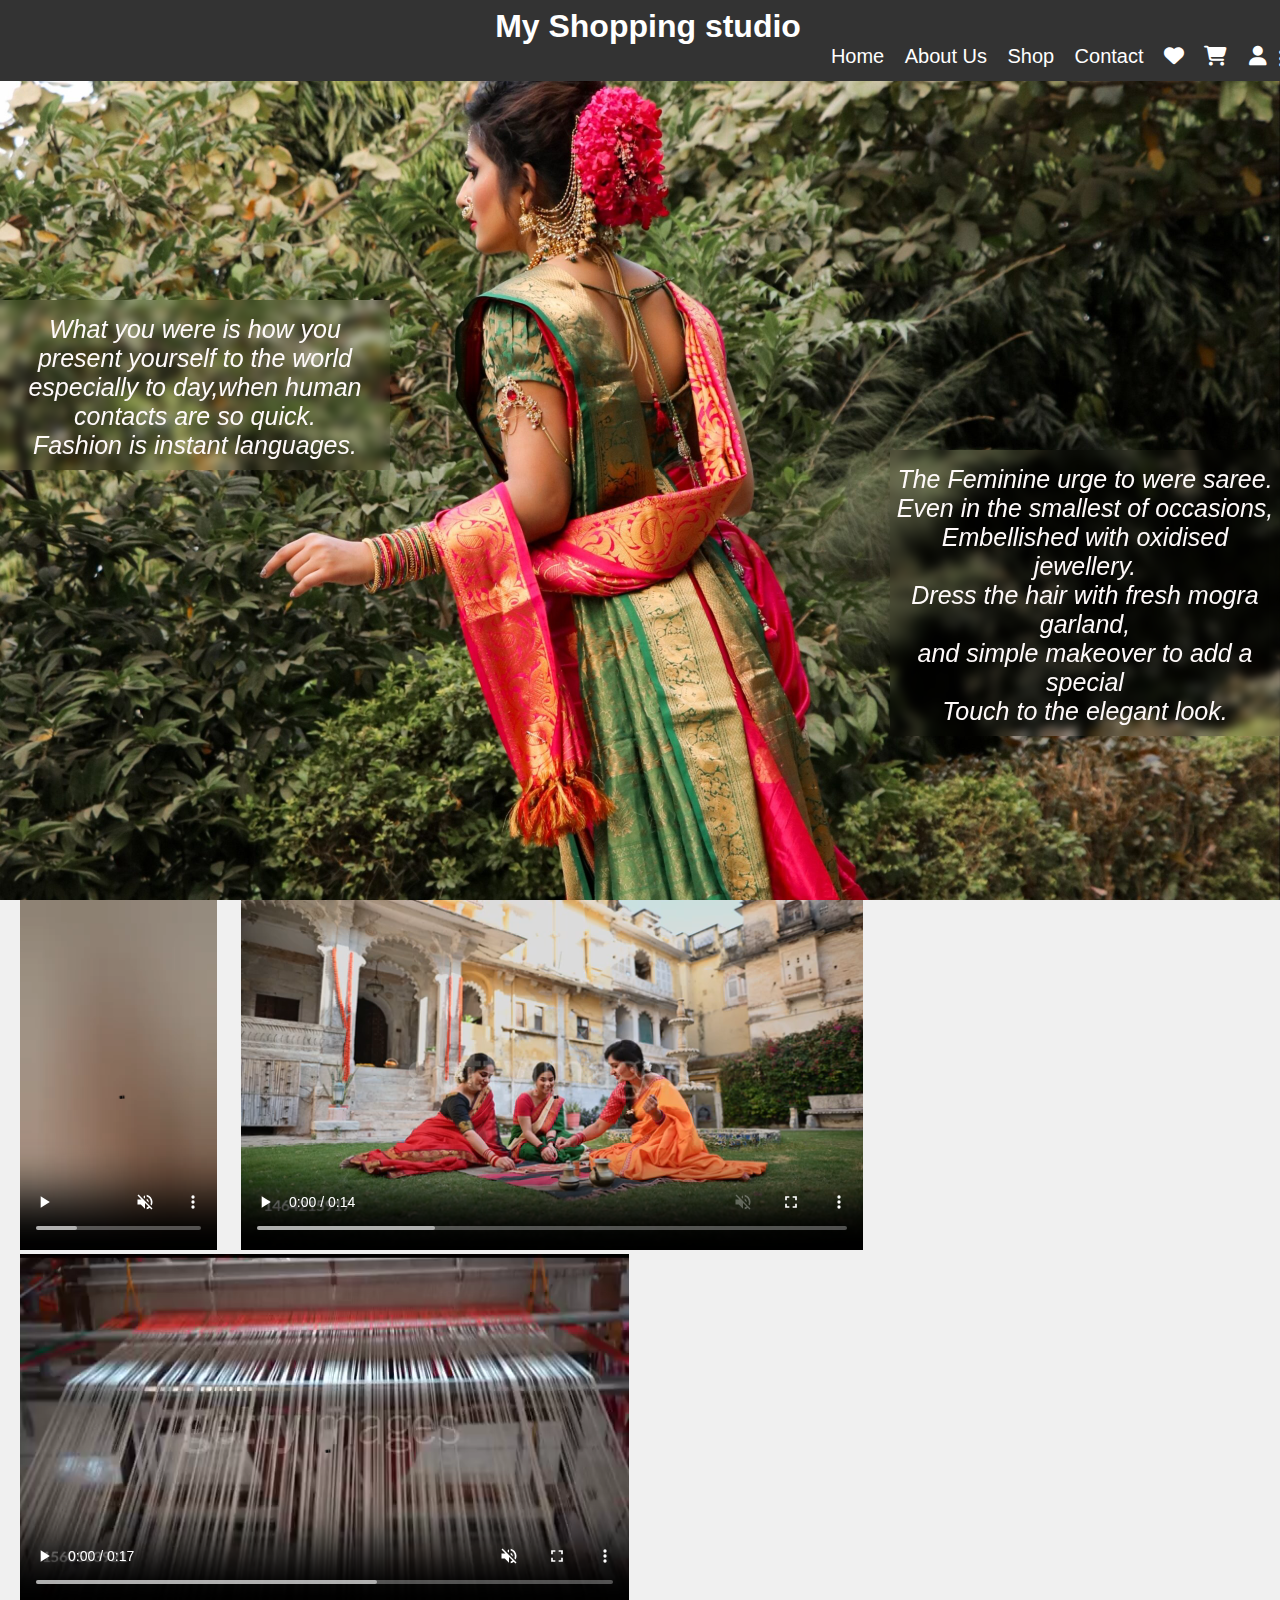
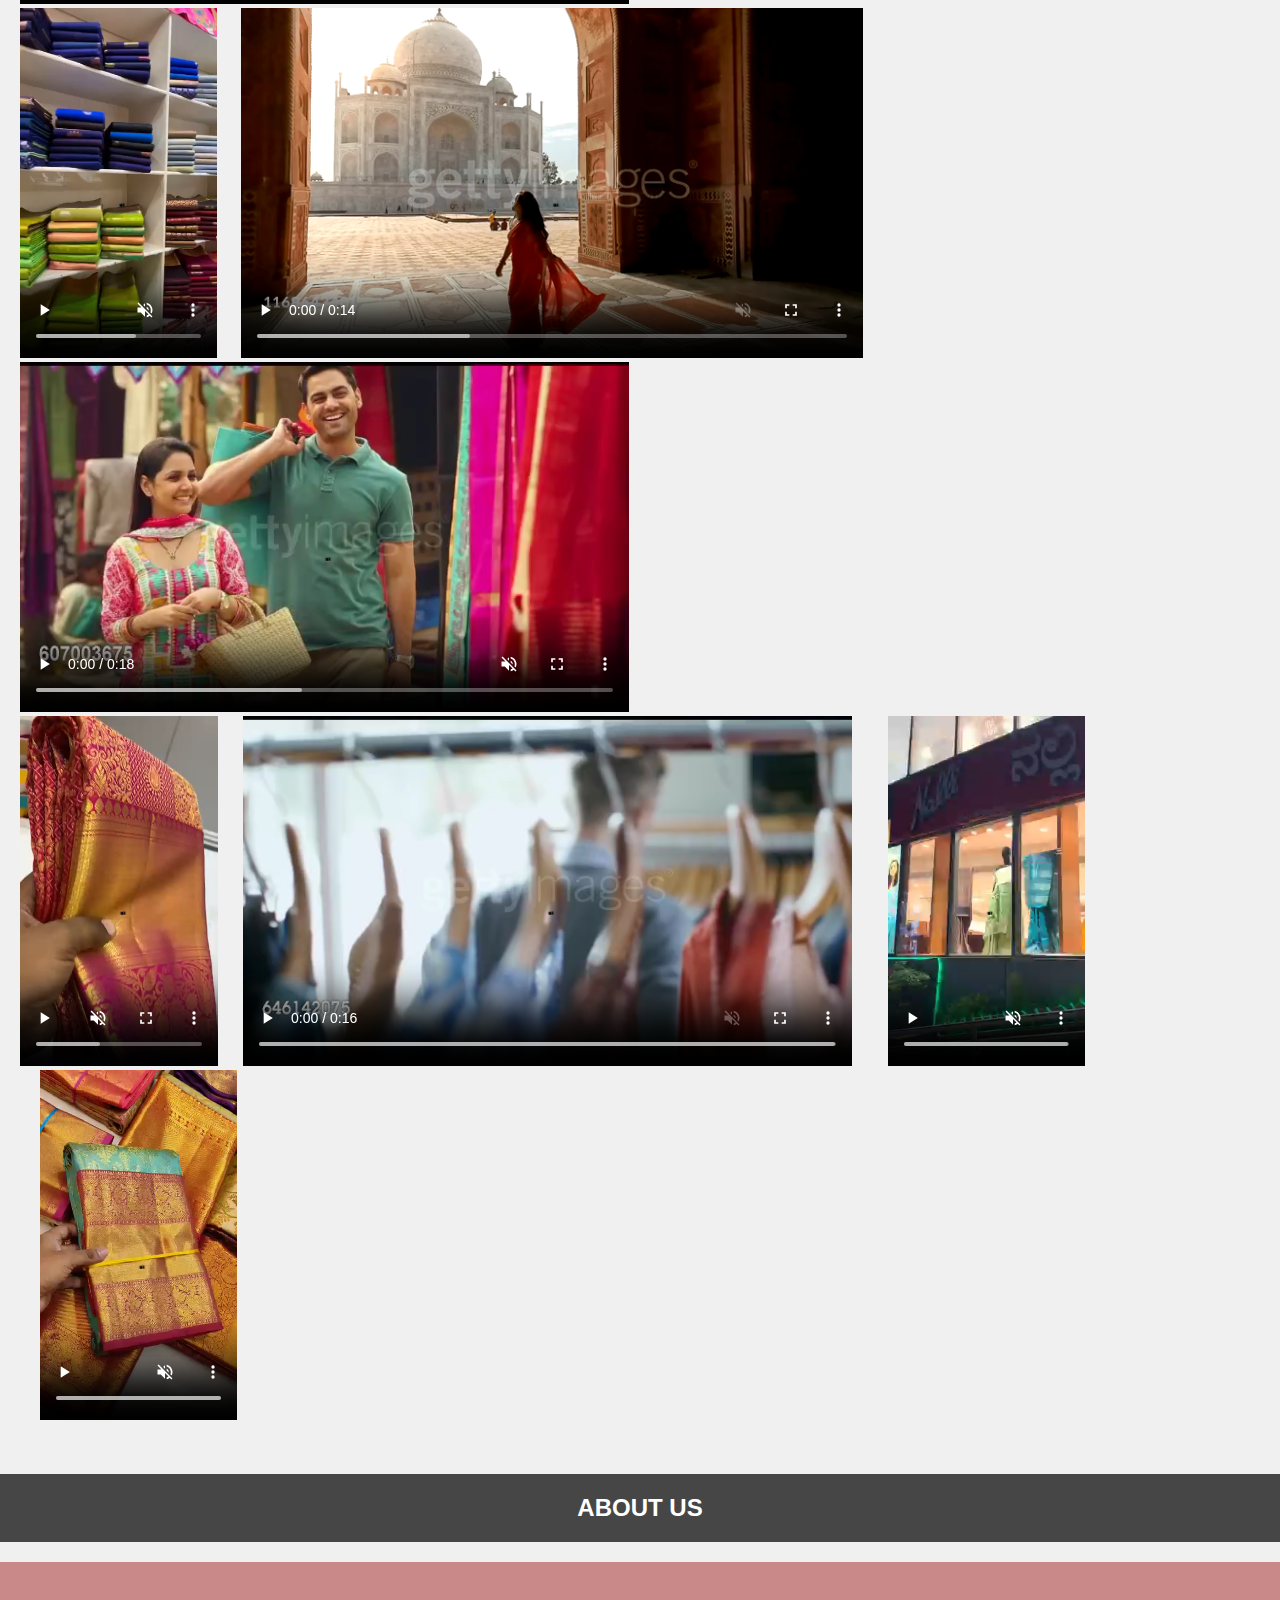
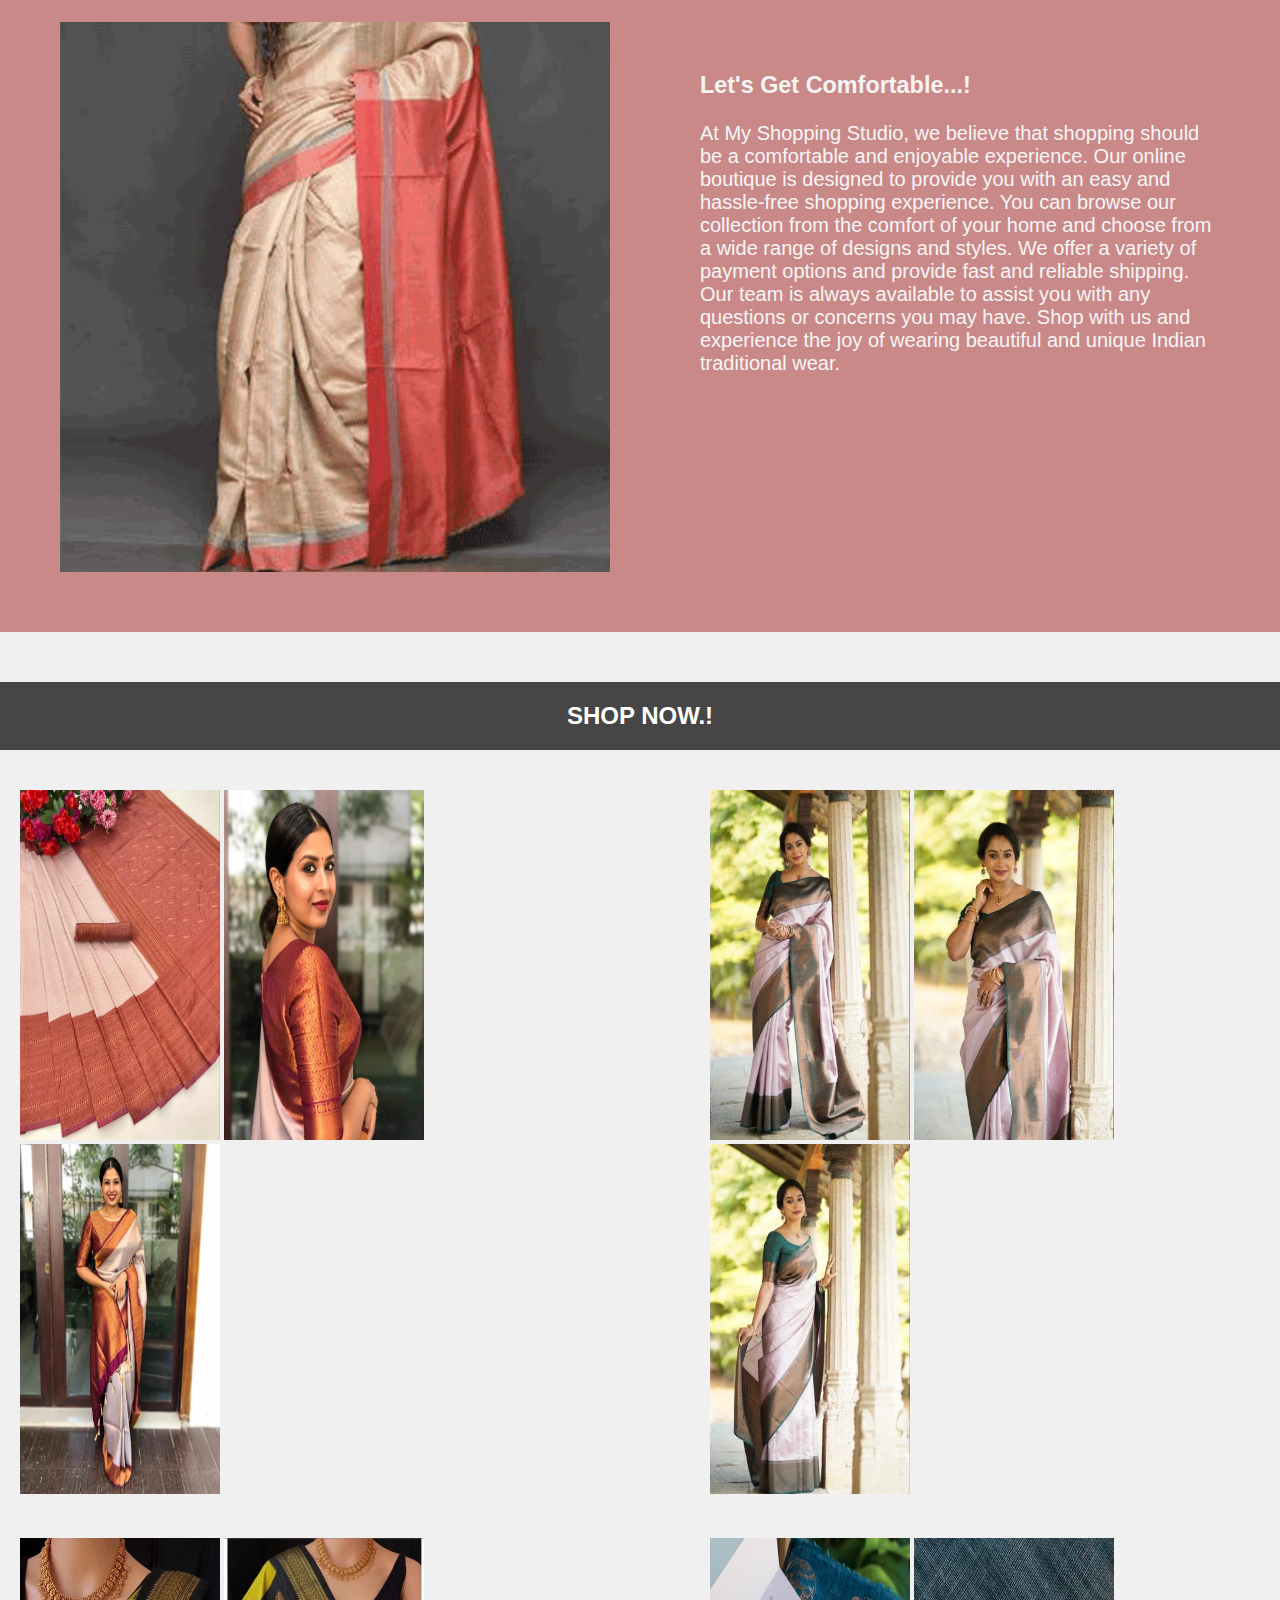
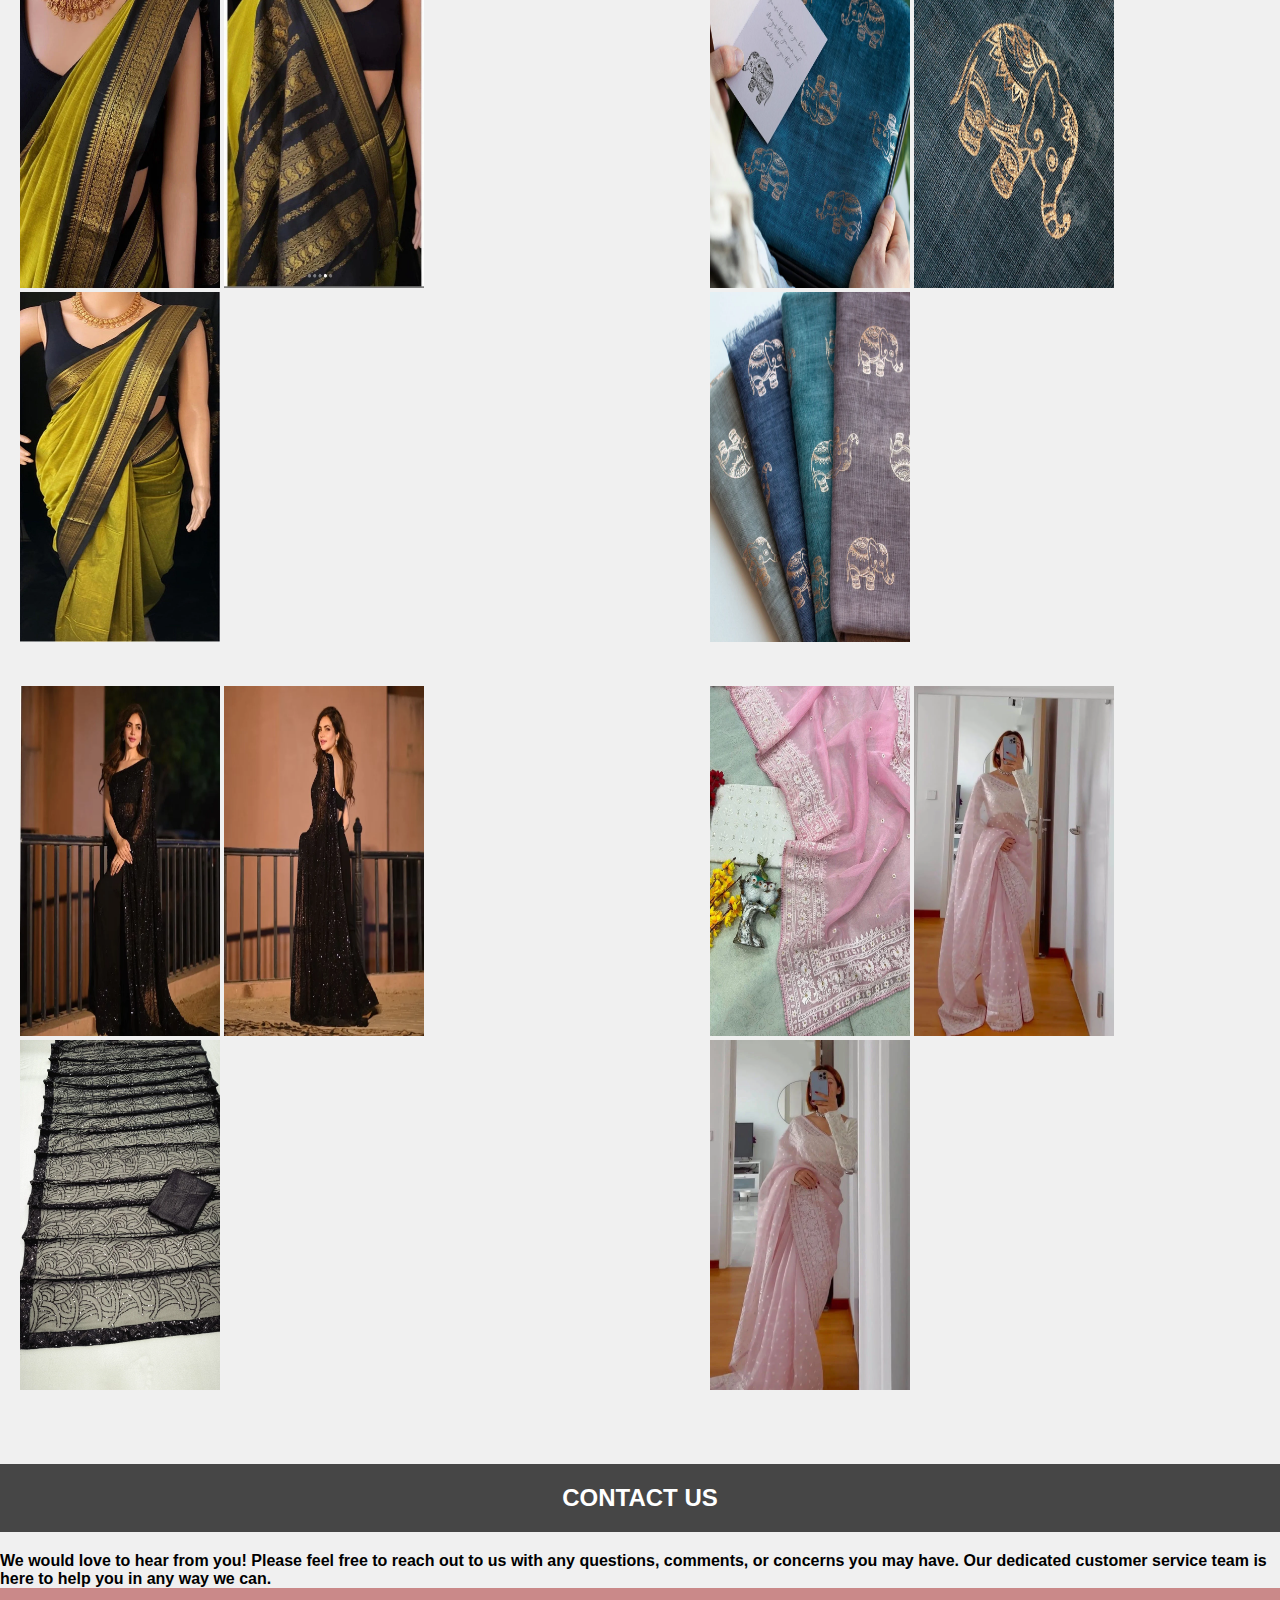
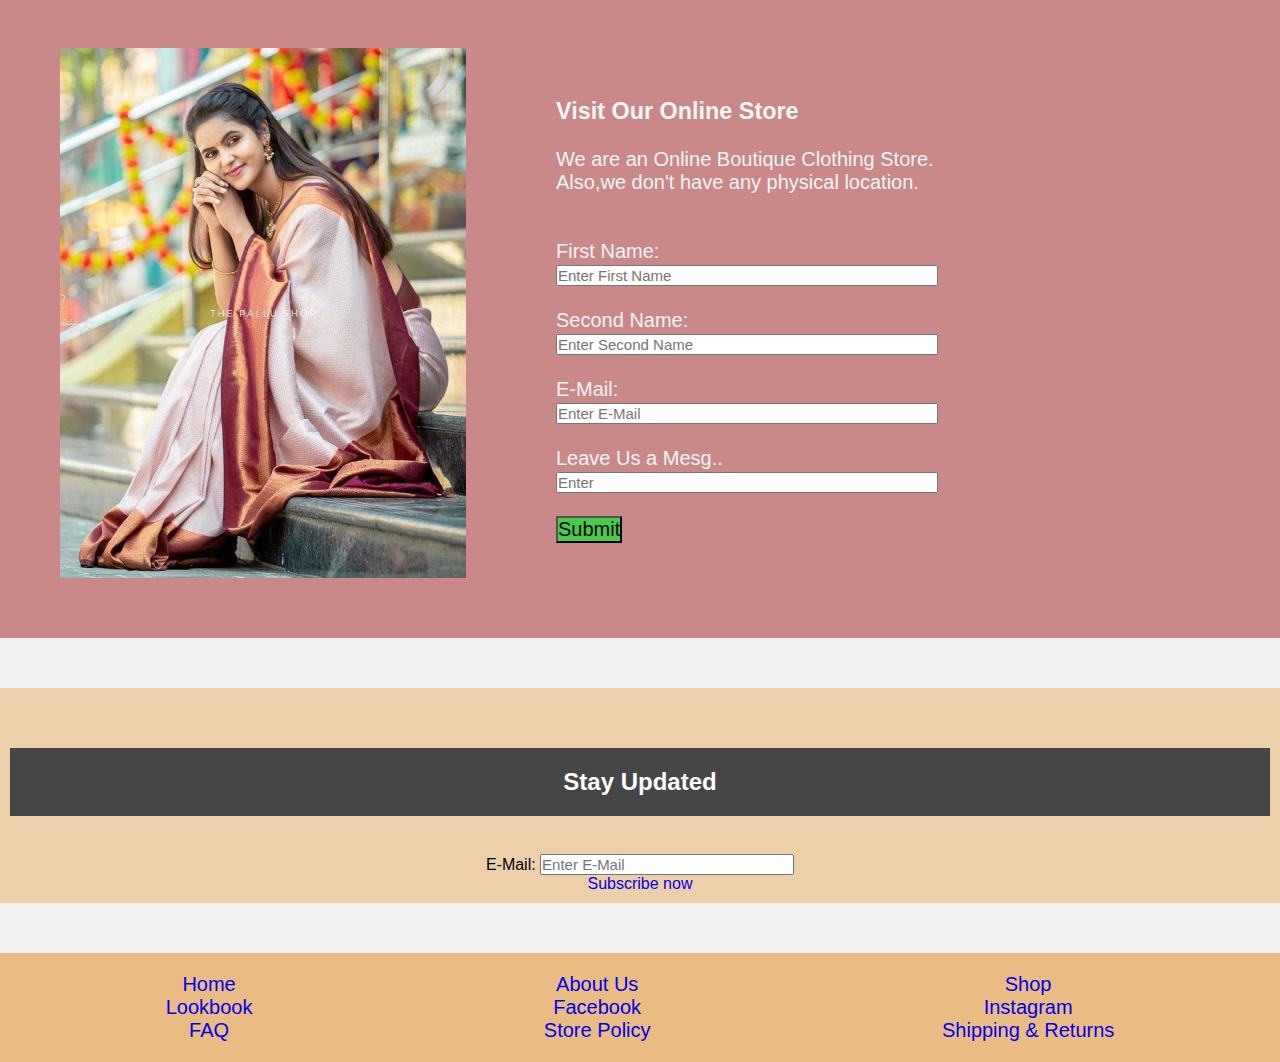
<file: index.html>
<!DOCTYPE html>
<html lang="en">

<head>
    <meta charset="UTF-8">
    <meta name="viewport" content="width=device-width, initial-scale=1.0">
    <title>My Shopping Studio</title>
    <link rel="stylesheet" href="web external.css">
    <link rel="stylesheet" href="https://cdnjs.cloudflare.com/ajax/libs/font-awesome/6.4.2/css/all.min.css">
</head>

<body>
    <div class="container">
        <header>
            <h1>My Shopping studio</h1>

            <i class="fa fa-ellipsis-v abc" aria-hidden="true"></i>
            <nav>
                <ul>
                    <li><a href="#home" style="color: white;">Home</a></li>
                    <li><a href="#aboutus" style="color: white;">About Us</a></li>
                    <li><a href="#shop" style="color: white;">Shop</a></li>
                    <li><a href="#contact" style="color: white;">Contact</a></li>
                    <li><a href="#"><i class="fa fa-heart" aria-hidden="true" style="color: white;"></i></a></li>
                    <li><a href="#" style="color: white;"><i class="fa fa-shopping-cart" aria-hidden="true"></i></a>
                    </li>
                    <li><a href="#" style="color: white;"><i class="fa fa-user" aria-hidden="true"></i></a></li>
                </ul>
            </nav>
        </header>

        <main>
            <section id="home">
                <div class="home">
                    <div class="hbox" style="color: snow; margin-top: 300px;">
                        <p>What you were is how you <br> present yourself to the world <br> especially to day,when human
                            <br>
                            contacts are so quick. <br> Fashion is instant languages.<br>
                        </p>
                    </div>
                    <div class="hbox" style="margin-left: 500px; margin-top: 450px;color:snow;">
                        <p>The Feminine urge to were saree.<br>Even in the smallest of occasions,<br>Embellished with
                            oxidised
                            jewellery.<br>Dress the hair with fresh mogra garland,<br>and simple makeover to add a
                            special<br>Touch
                            to the elegant look.</p>
                    </div>
                </div>
                <div>
                    <div>
                        <video height="350px" style="padding-left: 20px;" controls autoplay replay muted>
                            <source src="vedios/v10.mp4" type="video/mp4">
                        </video>

                        <video height="350px" style="padding-left: 20px;" controls autoplay replay muted>
                            <source src="vedios/v1.mp4" type="video/mp4">
                        </video>

                        <video height="350px" style="padding-left: 20px;" controls autoplay replay muted>
                            <source src="vedios/v7.mp4" type="video/mp4">
                        </video>
                    </div>

                    <div>
                        <video height="350px" style="padding-left: 20px;" controls autoplay replay muted>
                            <source src="vedios/v4.mp4" type="video/mp4">
                        </video>

                        <video height="350px" style="padding-left: 20px;" controls autoplay replay muted>
                            <source src="vedios/v2.mp4" type="video/mp4">
                        </video>

                        <video height="350px" style="padding-left: 20px;" controls autoplay replay muted>
                            <source src="vedios/v9.mp4" type="video/mp4">
                        </video>
                    </div>

                    <div>
                        <video height="350px" style="padding-left: 20px;" controls autoplay replay muted>
                            <source src="vedios/v6.mp4" type="video/mp4">
                        </video>

                        <video height="350px" style="padding-left: 20px;" controls autoplay replay muted>
                            <source src="vedios/v8.mp4" type="video/mp4">
                        </video>

                        <video height="350px" style="padding-left: 32px;" controls autoplay replay muted>
                            <source src="vedios/v3.mp4" type="video/mp4">
                        </video>

                        <video height="350px" style="padding-left: 40px;" controls autoplay replay muted>
                            <source src="vedios/v5.mp4" type="video/mp4">
                        </video>
                    </div>

                </div>
            </section>

            <section id="aboutus">
                <h2 class="abtus">ABOUT US</h2>
                <div class="abt-box">
                    <img src="images/abt.gif" width="50%"
                        height="550px" alt="">
                    <div class="sub">
                        <h3>Let's Get Comfortable...!</h3><br>
                        At My Shopping Studio, we believe that shopping should be a comfortable and enjoyable
                        experience.
                        Our online
                        boutique is designed to provide you with an easy and hassle-free shopping experience. You
                        can
                        browse
                        our
                        collection from the comfort of your home and choose from a wide range of designs and styles.
                        We
                        offer a variety
                        of payment options and provide fast and reliable shipping. Our team is always available to
                        assist
                        you with any
                        questions or concerns you may have. Shop with us and experience the joy of wearing beautiful
                        and
                        unique Indian
                        traditional wear.
                    </div>
                </div>
            </section>

            <section id="shop">
                <h2>SHOP NOW.!</h2>
                <div class="shcontainer" >
                    <div class="box" style="justify-content: center;" >
                        <div >
                            <img src="images/img1.jpg"
                                width="200px" height="350px" alt="">

                            <img src="images/img2.jpg"
                                width="200px" height="350px" alt="">

                            <img src="images/img3.jpg"
                                width="200px" height="350px" alt="">
                        </div>
                        <div style="margin-left: 100px;" >

                            <img src="images/img4.jpg"
                                width="200px" height="350px" alt="">

                            <img src="images/img5.jpg"
                                width="200px" height="350px" alt="">

                            <img src="images/img6.jpg" width="200px"
                                height="350px" alt="">
                        </div>
                    </div>
                    <div class="box" style="justify-content: center;">
                        <div>
                            <img src="images/img7.jpg"
                                width="200px" height="350px" alt="">
                        
                            <img src="images/img8.jpg"
                                width="200px" height="350px" alt="">
                       
                            <img src="images/img9.jpg"
                                width="200px" height="350px" alt="">
                        </div>
                        <div  style="margin-left: 100px;">
                            <img src="images/img10.jpg"
                                width="200px" height="350px" alt="">
                       
                            <img src="images/img11.jpg"
                                width="200px" height="350px" alt="">
                        
                            <img src="images/img12.jpg"
                                width="200px" height="350px" alt="">
                        </div>
                    </div>
                    <div class="box" style="justify-content: center;">
                        <div>
                            <img src="images/img13.jpg" width="200px"
                                height="350px" alt="">
                        
                            <img src="images/img14.jpg" width="200px"
                                height="350px" alt="">
                        
                            <img src="images/img15.jpg" width="200px"
                                height="350px" alt="">
                        </div>
                        <div  style="margin-left: 100px;">
                            <img src="images/img16.jpg"
                                width="200px" height="350px" alt="">
                        
                            <img src="images/img17.jpg"
                                width="200px" height="350px" alt="">
                        
                            <img src="images/img18.jpg"
                                width="200px" height="350px" alt="">
                        </div>
                    </div>
                </div>
            </section>

            <section id="contact">
                <h2>CONTACT US</h2>
                <h4>We would love to hear from you! Please feel free to reach out to us with any questions, comments,
                    or concerns you may have. Our dedicated customer service team is here to help you in any way we
                    can.
                </h4>
                <div class="cont">
                    <img src="images/cntimg.jpg"
                        width="35%" height="530px" alt="">
                    <div class="sub">
                        <h3>Visit Our Online Store</h3><br>
                        <p>We are an Online Boutique Clothing Store.</p>
                        <p>Also,we don't have any physical location.</p><br><br>

                        <label for="">First Name:</label>
                        <input type="text" placeholder="Enter First Name"><br><br>
                        <label for="">Second Name:</label>
                        <input type="text" placeholder="Enter Second Name"><br><br>
                        <label for="">E-Mail:</label>
                        <input type="email" placeholder="Enter E-Mail"><br><br>
                        <label for="">Leave Us a Mesg..</label>
                        <input type="" placeholder="Enter "><br><br>
                        <button style="background-color: rgb(73, 204, 73); font-size: 20px;">Submit</button>
                    </div>
                </div>
            </section>
        </main>

        <div class="bottom-up">
            <h2>Stay Updated</h2><br>
            <label for="">E-Mail:</label>
            <input style="width: 250px" type="email" placeholder="Enter E-Mail">
            <p><a href="#">Subscribe now</a></p>
        </div>

        <footer>
            <a href="#home">Home</a>
            <a href="#aboutus">About Us</a>
            <a href="#shop">Shop</a>
            <a href="sub topics.html">Lookbook</a>
            <a href="sub topics.html">Facebook</a>
            <a href="sub topics.html">Instagram</a>
            <a href="sub topics.html">FAQ</a>
            <a href="sub topics.html">Store Policy</a>
            <a href="sub topics.html">Shipping & Returns</a>
        </footer>
    </div>
</body>

</html>
</file>
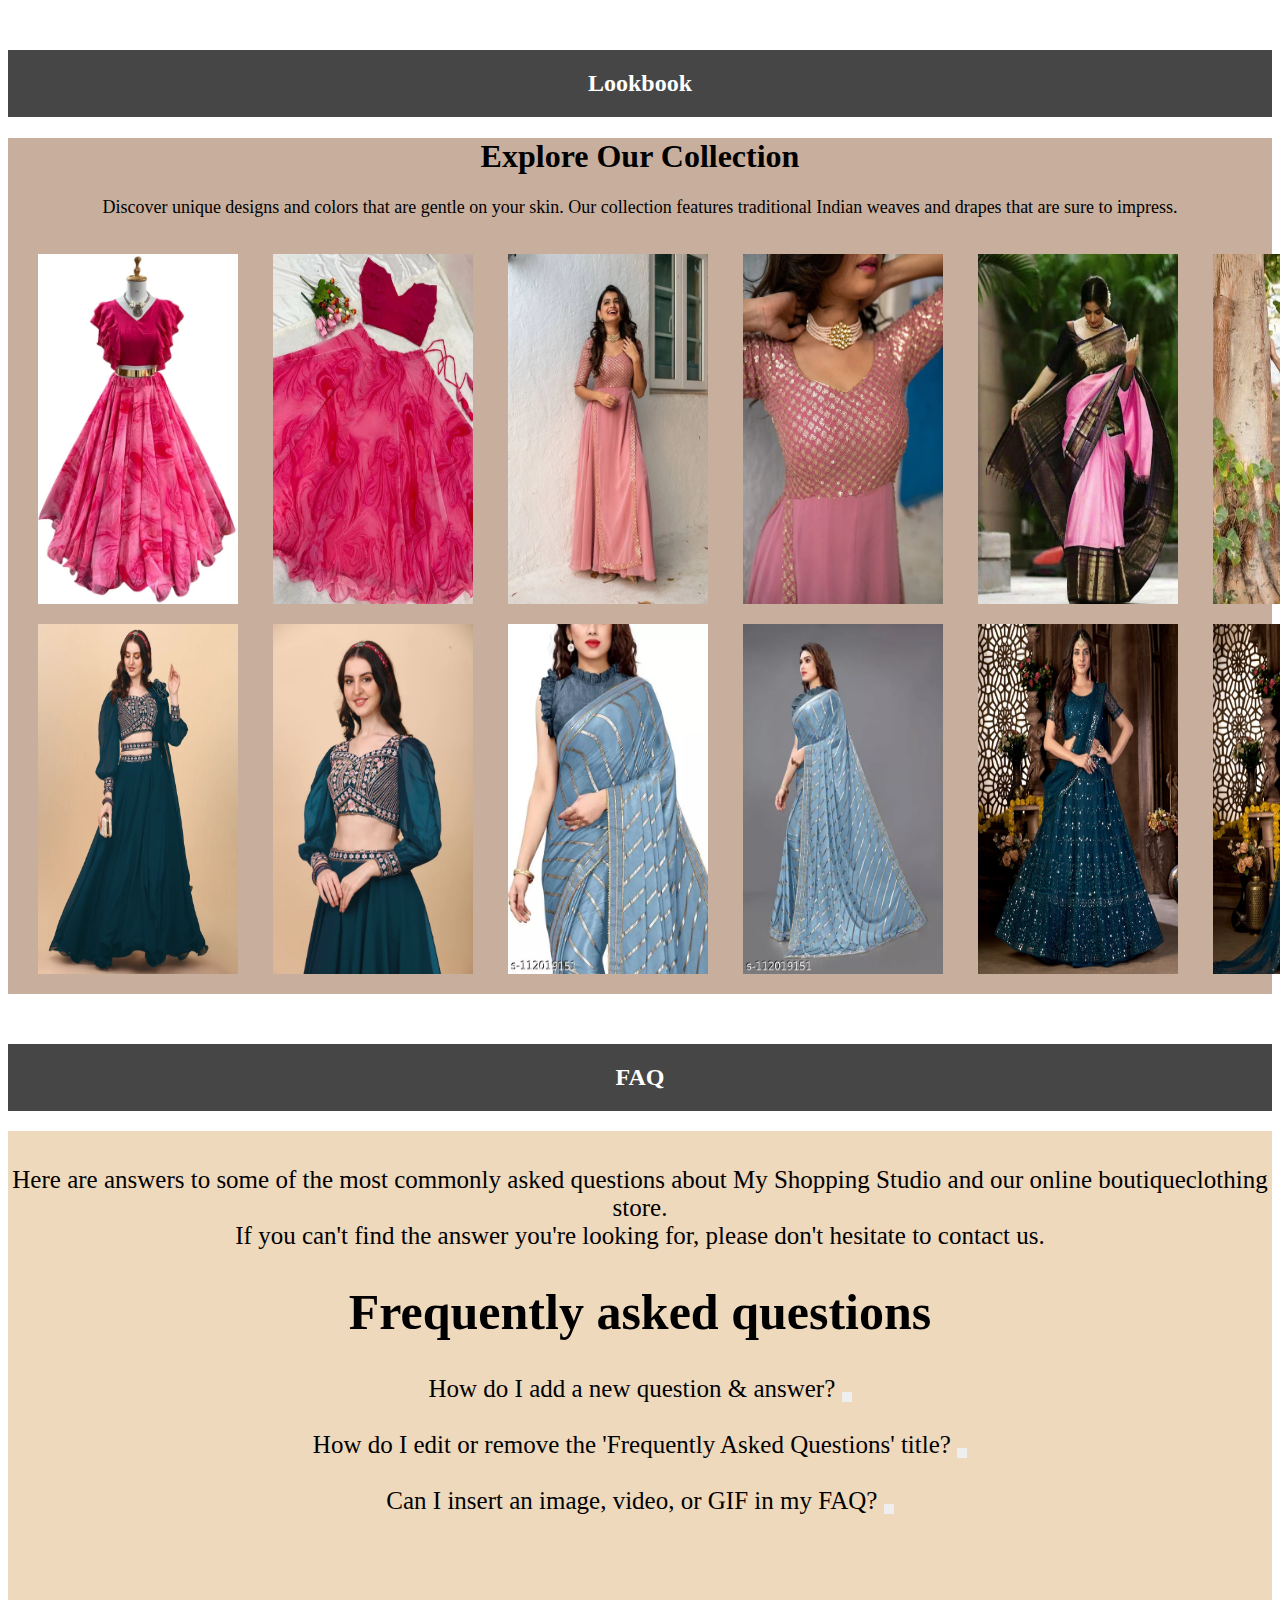
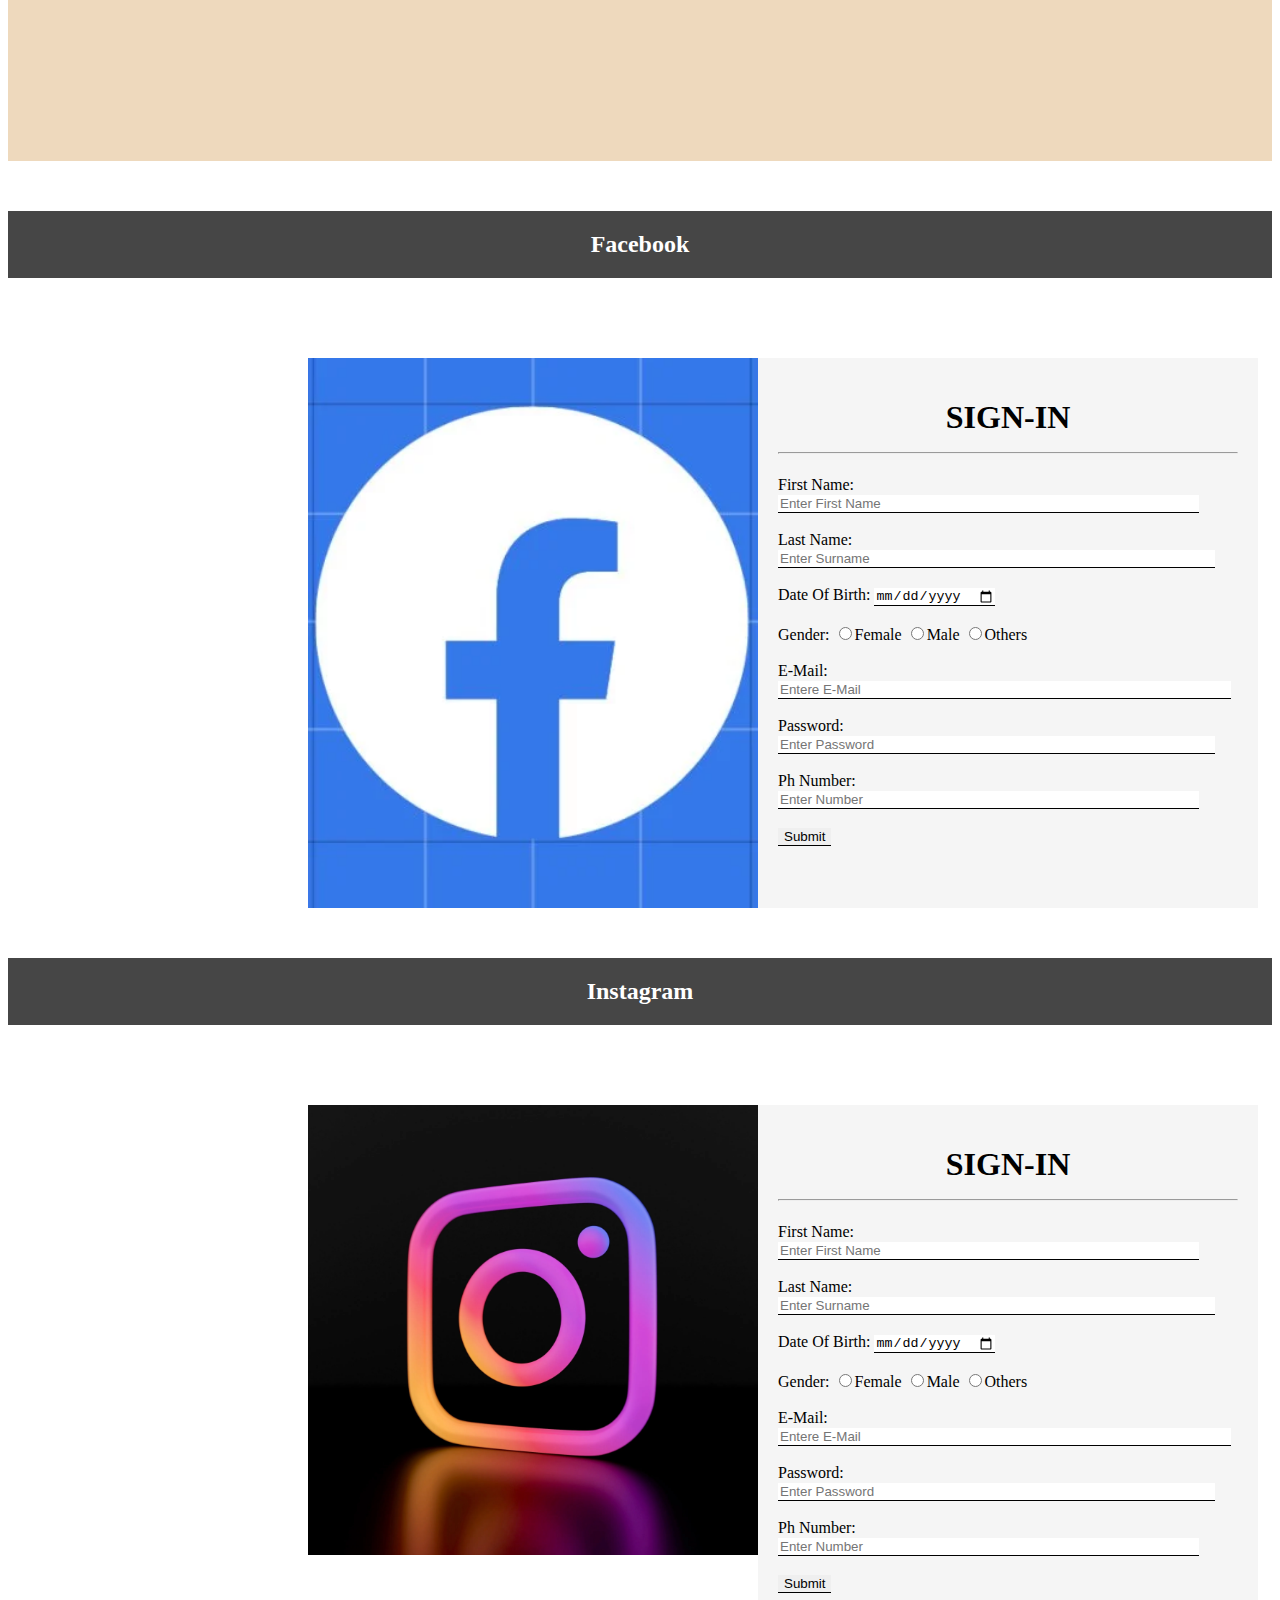
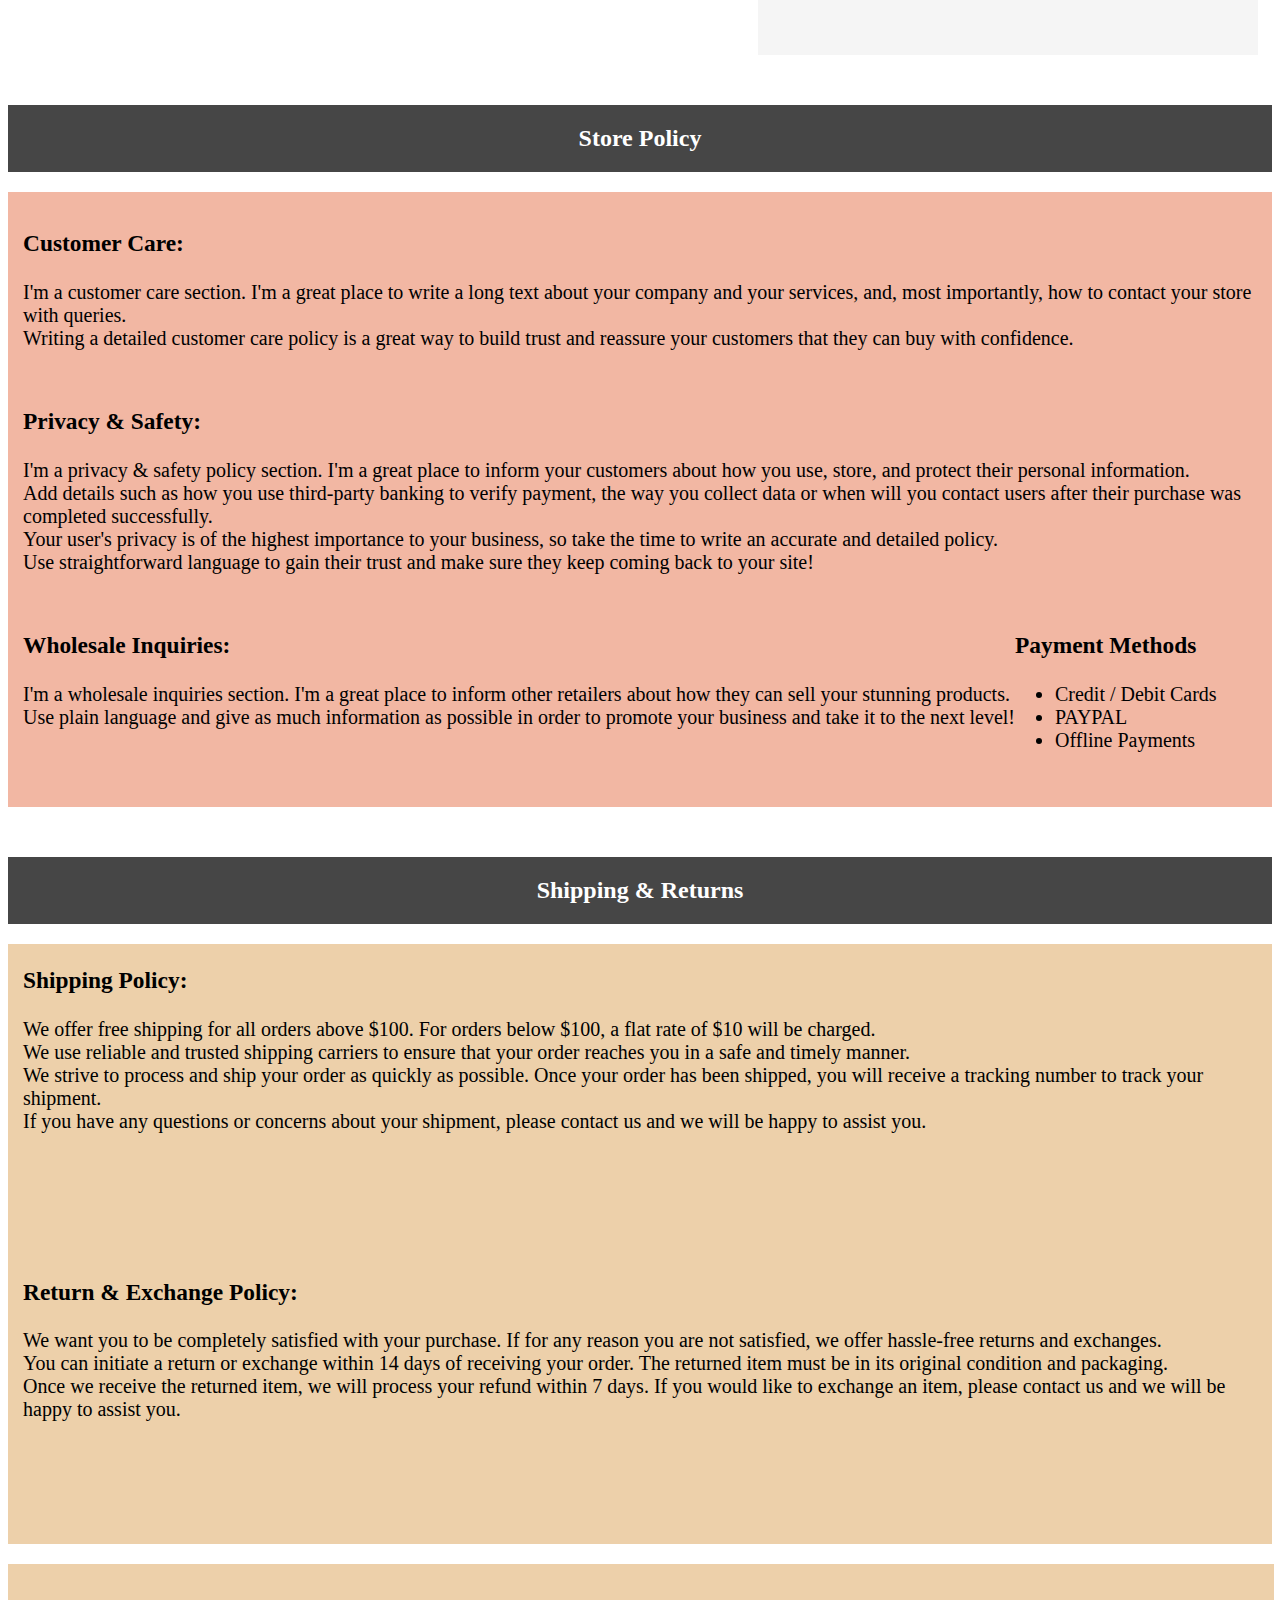
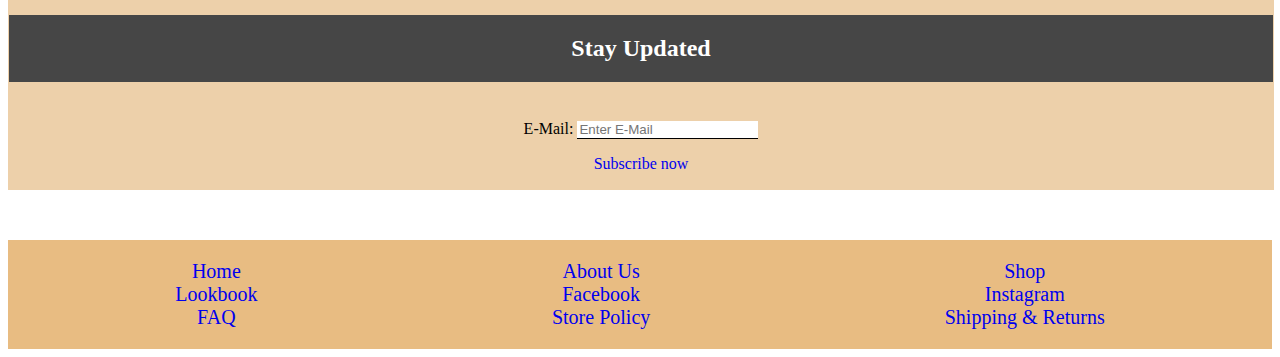
<file: sub topics.html>
<!DOCTYPE html>
<html lang="en">

<head>
    <meta charset="UTF-8">
    <meta name="viewport" content="width=device-width, initial-scale=1.0">
    <title>Document</title>
    <style>
        h2 {
            background-color: rgb(70, 70, 70);
            text-align: center;
            color: white;
            padding: 20px;
            margin-top: 50px;
            margin-bottom: 20px;
        }

        a {
            text-decoration: none;
        }

        img:hover {
            border: solid rgb(240, 168, 59);
        }

        .lb {
            width: 100%;
            background-color: rgb(200, 175, 157);
        }

        .lbbox {
            display: flex;
            column-gap: 35px;
            padding-bottom: 20px;
        }

        .facebook,
        .insta {
            background-repeat: no-repeat;
            background-size: 450px;
            margin-top: 1px;
            margin-left: 300px;
            width: 500px;
            height: 550px;
            border: 0px solid;
            text-align: center;
        }

        .boxa {
            margin-left: 450px;
            margin-bottom: 100px;
            margin-top: 80px;
            width: 500px;
            height: 550px;
            box-sizing: border-box;
            border: 0px solid rgb(190, 26, 130);
            background-color: whitesmoke;
            text-align: left;
            padding: 20px;
        }

        input {
            outline: none;
            border: none;
            border-bottom: 1px solid;
        }

        input[type=submit]:hover {
            background-color: #46b34b;
        }

        .container1 {
            width: 100%;
            height: 620px;
            background-color: #eed9bd;
            text-align: center;
            font-size: 25px;
            padding-top: 10px;
        }

        .dropdown {
            position: relative;
            display: inline-block;
        }

        .dropbtn {
            padding: 5px;
            border: none;
            cursor: pointer;
            text-align: center;
        }

        .dropdown-content {
            display: none;
            position: absolute;
            right: 0;
            background-color: #ffffff;
            width: 550px;
            box-shadow: 0px 8px 16px 0px rgba(0, 0, 0, 0.2);

        }

        .dropdown-content a {
            color: black;
            padding: 12px;
            text-decoration: none;
            display: block;
        }

        .dropdown-content a:hover {
            background-color: #f1f1f1;
        }

        .dropdown:hover .dropdown-content {
            display: block;
        }

        .dropdown:hover .dropbtn {
            background-color: black;
        }

        .policy {
            display: flex;
            flex-flow: wrap;
            /* width: 100%; */
            height: 600px;
            background-color: rgb(242, 183, 163);
            padding-top: 15px;
            font-size: 20px;
            padding-left: 15px;
        }

        .shipping {
            display: flex;
            flex-flow: wrap;
            /* width: 100%; */
            height: 600px;
            font-size: 20px;
            padding-left: 15px;
            background-color: #edd0aa;
        }

        .bottom-up {
            width: 100%;
            text-align: center;
            background-color: #edd0aa;
            margin-bottom: 50px;
            margin-top: 20px;
            padding: 1px;
        }

        footer {
            background-color: #e8bc82;
            text-align: center;
            display: grid;
            grid-template-columns: auto auto auto;
            padding: 20px;
            font-size: 20px;
            /* position: sticky; */
            /* width: 100%; */
        }

        @media (max-width: 800px) {
            .body {
                display: flex;
            }
        }
    </style>
</head>

<body>
    <section id="lookbook" style="width: 100%">
        <h2>Lookbook</h2>
        <div class="lb">
            <h1 style="text-align: center;">Explore Our Collection</h1>
            <p style="font-size: 18px; text-align: center;">Discover unique designs and colors that are gentle on your
                skin.
                Our collection features traditional Indian
                weaves and drapes that are sure to impress.</p><br>
            <div class="lbbox">
                <img src="images/limg1.jpg"
                width="200px" height="350px" alt="" style="padding-left: 30px;">
                <img src="images/limg2.jpg"
                width="200px" height="350px" alt="">

                <img src="images/limg3.jpg"
                width="200px" height="350px" alt="">
                <img src="images/limg4.jpg"
                width="200px" height="350px" alt="">

                <img src="images/limg5.jpg"
                width="200px" height="350px" alt="">
                <img src="images/limg6.jpg" width="200px" height="350px"
                alt="">
            </div>
            <div class="lbbox">
                <img src="images/limg7.jpg"
                width="200px" height="350px" alt="" style="padding-left: 30px;">
                <img src="images/limg8.jpg"
                width="200px" height="350px" alt="">

                <img src="images/limg9.jpg" width="200px" height="350px"
                alt="">
                <img src="images/limg10.jpg"width="200px" height="350px"
                alt="">

                <img src="images/limg11.jpg"
                width="200px" height="350px" alt="">
                <img src="images/limg12.jpg"
                width="200px" height="350px" alt="">
            </div>
        </div>
    </section>

    <section id="FAQ" style="width: 100%">

        <h2>FAQ</h2>
        <div class="container1">
            <p style="font-size: 25px;">Here are answers to some of the most commonly asked questions about My
                Shopping Studio and our online
                boutiqueclothing store.<br>
                If you can't find the answer you're looking for, please don't hesitate to contact us.
            </p>
            <h1>Frequently asked questions</h1>
            <label for="">How do I add a new question & answer?</label>
            <div class="dropdown">
                <button class="dropbtn"><i class="fa fa-angle-down" aria-hidden="true"></i></button>
                <div class="dropdown-content">
                    <p>To add a new FAQ follow these steps: </p>
                    <a href="#">1. Manage FAQs from your site dashboard or in the Editor</a>
                    <a href="#">2. Add a new question & answer</a>
                    <a href="#">3. Assign your FAQ to a category</a>
                    <a href="#">4. Save and publish.</a>
                </div>
            </div><br><br>
            <label for="">How do I edit or remove the 'Frequently Asked Questions' title?</label>
            <div class="dropdown">
                <button class="dropbtn"><i class="fa fa-angle-down" aria-hidden="true"></i></button>
                <div class="dropdown-content">
                    <p> You can edit the title from the FAQ 'Settings' tab in the Editor.
                        To remove the title from your mobile app go to the 'Site & App' tab in your Owner's app and
                        customize.
                    </p>
                </div>
            </div><br><br>
            <label for="">Can I insert an image, video, or GIF in my FAQ?</label>
            <div class="dropdown">
                <button class="dropbtn"><i class="fa fa-angle-down" aria-hidden="true"></i></button>
                <div class="dropdown-content">
                    <p> Yes. To add media follow these steps: </p>
                    <a href="#">1. Manage FAQs from your site dashboard or in the Editor</a>
                    <a href="#">2. Create a new FAQ or edit an existing one</a>
                    <a href="#">3. From the answer text box click on the video, image or GIF icon</a>
                    <a href="#">4. Add media from your library and save.</a>
                </div>
            </div>
        </div>
    </section>

    <section id="Facebook" style="width: 100%">
        <h2>Facebook</h2>
        <div class="facebook"
            style="background-image: url(images/fbimg.jpg);">
            <div class="boxa">
                <h1 style="text-align: center;">SIGN-IN
                    <hr>
                </h1>
                <label for=" ">First Name:</label>
                <input type="text" size="50px" placeholder="Enter First Name"><br><br>
                <label for=" ">Last Name:</label>
                <input type="text" size="52px" placeholder="Enter Surname"><br><br>
                <lable for=" ">Date Of Birth:</lable>
                <input type="date" size="60px" placeholder="Enter DD/MM/YYYY"><br><br>
                <lable for=" ">Gender:</lable>
                <input type="radio" value="Female" name="gender">Female
                <input type="radio" value="Male" name="gender">Male
                <input type="radio" value="Others" name="gender">Others <br><br>
                <label for=" ">E-Mail:</label>
                <input type="e-mail" size="54px" placeholder="Entere E-Mail"><br><br>
                <lable for=" ">Password:</lable>
                <input type="password" size="52px" placeholder="Enter Password"><br><br>
                <label for=" ">Ph Number:</label>
                <input type="Ph no" size="50px" placeholder="Enter Number"><br><br>

                <input type="submit" value="Submit">
            </div>
        </div>
    </section>

    <section id="Instagram" style="width: 100%">
        <h2>Instagram</h2>
        <div class="insta"
            style="background-image: url(images/instimg.jpg);">
            <div class="boxa">
                <h1 style="text-align: center;">SIGN-IN
                    <hr>
                </h1>
                <label for=" ">First Name:</label>
                <input type="text" size="50px" placeholder="Enter First Name"><br><br>
                <label for=" ">Last Name:</label>
                <input type="text" size="52px" placeholder="Enter Surname"><br><br>
                <lable for=" ">Date Of Birth:</lable>
                <input type="date" size="60px" placeholder="Enter DD/MM/YYYY"><br><br>
                <lable for=" ">Gender:</lable>
                <input type="radio" value="Female" name="gender">Female
                <input type="radio" value="Male" name="gender">Male
                <input type="radio" value="Others" name="gender">Others <br><br>
                <label for=" ">E-Mail:</label>
                <input type="e-mail" size="54px" placeholder="Entere E-Mail"><br><br>
                <lable for=" ">Password:</lable>
                <input type="password" size="52px" placeholder="Enter Password"><br><br>
                <label for=" ">Ph Number:</label>
                <input type="Ph no" size="50px" placeholder="Enter Number"><br><br>

                <input type="submit" value="Submit">
            </div>
        </div>
    </section>

    <section id="Store Policy" style="width: 100%">
        <h2>Store Policy</h2>
        <div class="policy">
            <div>
                <h3>Customer Care:</h3>
                I'm a customer care section. I'm a great place to write a long text about your company and your
                services,
                and, most importantly, how to contact your store with queries.<br>
                Writing a detailed customer care policy
                is a great way to build trust and reassure your customers that they can buy with confidence.
            </div>
            <div>
                <h3>Privacy & Safety:</h3>
                I'm a privacy & safety policy section. I'm a great place to inform your customers about how you use,
                store, and protect their personal information.<br>
                Add details such as how you use third-party banking to
                verify payment, the way you collect data or when will you contact users after their purchase was
                completed successfully.<br>
                Your user's privacy is of the highest importance to your business, so take the time to write an
                accurate
                and detailed policy.<br>
                Use straightforward language to gain their trust and make sure they keep coming back to your site!
            </div>
            <div>
                <h3>Wholesale Inquiries:</h3>
                I'm a wholesale inquiries section. I'm a great place to inform other retailers about how they can
                sell
                your stunning products.<br>
                Use plain language and give as much information as possible in order to promote
                your business and take it to the next level!
            </div>
            <div>
                <h3>Payment Methods</h3>
                <ul>
                    <li>Credit / Debit Cards</li>
                    <li>PAYPAL</li>
                    <li>Offline Payments</li>
                </ul>
            </div>
        </div>
    </section>

    <section id="Shipping & Returns" style="width: 100%">
        <h2>Shipping & Returns</h2>
        <div class="shipping">
            <div>
                <h3>Shipping Policy:</h3>
                We offer free shipping for all orders above $100. For orders below $100, a flat rate of $10 will be
                charged.<br>
                We use reliable and trusted shipping carriers to ensure that your order reaches you in a safe and timely
                manner. <br>We strive to process and ship your order as quickly as possible. Once your order has been
                shipped,
                you will receive a tracking number to track your shipment. <br>If you have any questions or concerns about
                your
                shipment, please contact us and we will be happy to assist you.
            </div>
            <div>
                <h3>Return & Exchange Policy:</h3>
                We want you to be completely satisfied with your purchase. If for any reason you are not satisfied, we
                offer
                hassle-free returns and exchanges.<br> You can initiate a return or exchange within 14 days of receiving
                your
                order. The returned item must be in its original condition and packaging. <br>
                Once we receive the returned
                item,
                we will process your refund within 7 days. If you would like to exchange an item, please contact us and
                we
                will be happy to assist you.
            </div>
        </div>
    </section>

    <div class="bottom-up">
        <h2>Stay Updated</h2><br>
        <label for="">E-Mail:</label>
        <input type="email" placeholder="Enter E-Mail">
        <p><a href="#">Subscribe now</a></p>
    </div>

    <footer>
        <a href="WEBSITE.html">Home</a>
        <a href="WEBSITE.html">About Us</a>
        <a href="WEBSITE.html">Shop</a>
        <a href="#lookbook">Lookbook</a>
        <a href="#Facebook">Facebook</a>
        <a href="#Instagram">Instagram</a>
        <a href="#FAQ">FAQ</a>
        <a href="#Store Policy">Store Policy</a>
        <a href="#Shipping & Returns">Shipping & Returns</a>
    </footer>
</body>

</html>
</file>
<file: web external.css>
* {
    margin: 0;
    padding: 0;
}

body {
    font-family: Arial, Helvetica, sans-serif;
    background-color: #f0f0f0;
}

.container {
    width: 100%;
    height: 100vh;
}

header {
    width: 100%;
    background-color: #333;
    color: #fff;
    padding: 8px;
    text-align: center;
    position: fixed;
    top: 0;
}

.home {
    background-image: url("images/Homeimg.jpg");
    background-repeat: no-repeat;
    background-size: cover;
    background-attachment: fixed;
    width: 100%;
    height: 100vh;
    display: flex;
}

.hbox {
    backdrop-filter: blur(5px);
    font-style: oblique;
    text-align: center;
    width: 550px;
    height: fit-content;
    font-size: 25px;
    padding-top: 15px;
    padding-bottom: 10px;
}


nav ul {
    float: right;
}

nav li {
    display: inline;
    padding: 8px;
    font-size: 20px;
}

a {
    text-decoration: none;
}

.abc {
    float: right;
    padding: 4px;
    font-size: 20px;
}

.bottom-up {
    text-align: center;
    background-color: #edd0aa;
    margin-bottom: 50px;
    margin-top: 50px;
    padding: 10px;
    /* width: 100%; */
}

h2{
    background-color: rgb(70, 70, 70);
    text-align: center;
    color: white;
    padding: 20px;
    margin-top: 50px;
    margin-bottom: 20px;
}

.abt-box {
    display: flex;
    justify-content: center;
    background-color:rgb(202, 137, 137);
    padding: 60px;
    font-size: 20px;
}
.sub{
    padding-left: 90px;
    padding-top: 50px;
    color: whitesmoke;
}

.shcontainer {
    width: 100%;
}

.box{
    display: flex;
    flex-flow: column auto auto auto;
    width: 100%;
    padding: 20px;
}

img:hover{
    border: solid rgb(240, 168, 59);
 }
.cont{
    display: flex;
    justify-content: initial;
    background-color:rgb(202, 137, 137);
    padding: 60px;
    font-size: 20px;
}
input {
    width: 100%;
    font-size: 15px;
}

footer {
    background-color: #e8bc82;
    text-align: center;
    display: grid;
    grid-template-columns: auto auto auto;
    padding: 20px;
    font-size: 20px;
    /* width: 100%; */
}

@media (max-width: 800px) {
    .body {
        display: flex;
    }
    .container, .shcontainer {
        display: flex;
        flex-direction: column;

    }
}
</file>
